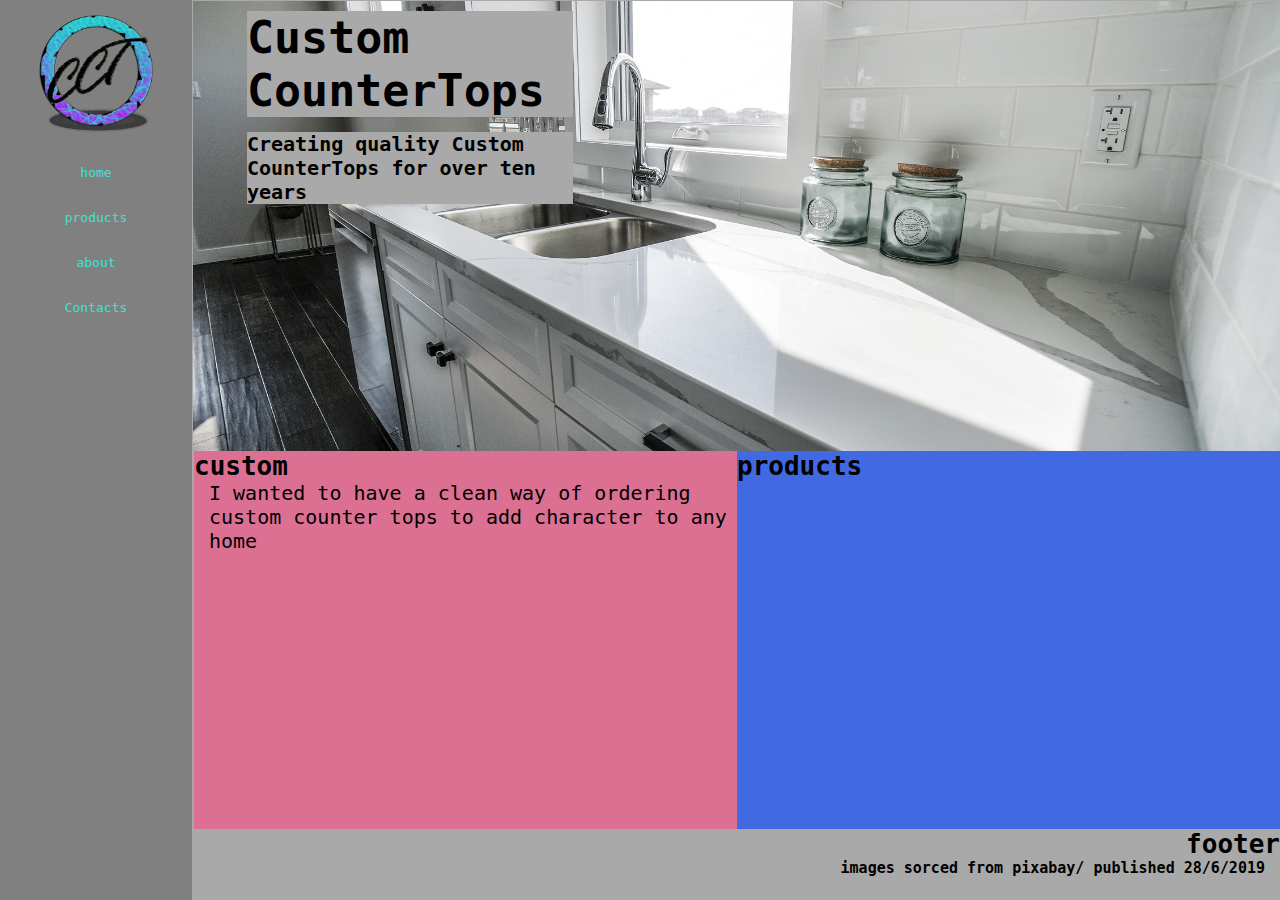
<file: about.html>
<!doctype html>

<head>
    <link rel="stylesheet" href="styles.css">
    <title>layout</title>
</head>

<body>
    <div class="wrapper">
        <ul class="nav">
            <li><img src="images/WebPro.png"></li>
            <li><a href="index.html">home</a></li>
            <li><a href="products.html">products</a></li>
            <li><a href="about.html">about</a></li>
            <li><a href="index.html">Contacts</a></li>
        </ul>
        <div class="content">
            <header>
                <h1>Custom CounterTops</h1>
                <h2>Creating quality Custom CounterTops for over ten years</h2>
            </header>
            <section>
                <div class="custom">
                    <h1>custom</h1>
                    <p>I wanted to have a clean way of ordering custom counter tops to add character to any home</p>
                </div>
                <div class="product">
                    <h1>products</h1>
                </div>
            </section>
            <footer>
                <h1>footer</h1>
                <h4>images sorced from pixabay/ published 28/6/2019</h4>
            </footer>
        </div>
    </div>
</body>
</file>
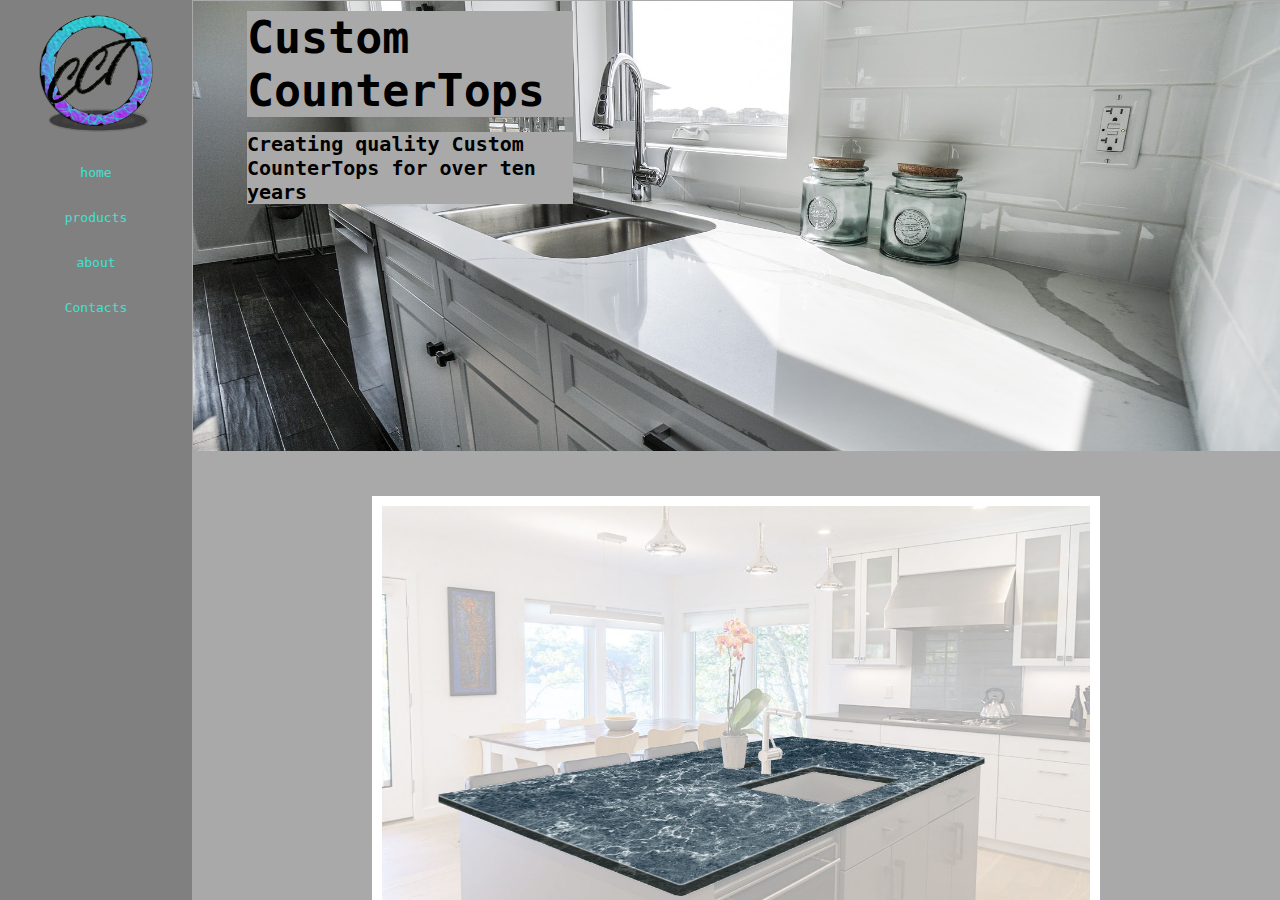
<file: products.html>
<!doctype html>

<head>
    <link rel="stylesheet" href="styles.css">
    <script>
        function benchchange(num) {
            var bench = 'images/bench' + num + '.jpg';
            document.getElementById("mainimg").src= bench;
            
            if(num == 1){
               document.innerHTML.getElementById('info') = 'Testing 1'
            }
            if(num == 2){
               document.innerHTML.getElementById('info') = 'Testing 2'
            }
        }
    </script>
 <title>layout</title>
</head>

<body>
    <div class="wrapper">
        <ul class="nav">
            <li><img src="images/WebPro.png"></li>
            <li><a href="index.html">home</a></li>
            <li><a href="products.html">products</a></li>
            <li><a href="about.html">about</a></li>
            <li><a href="index.html">Contacts</a></li>
        </ul>
        <div class="content">
            <header>
                <h1>Custom CounterTops</h1>
                <h2>Creating quality Custom CounterTops for over ten years</h2>
            </header>
            <div class="bench">
                <img id="mainimg" src="images/bench1.jpg">
<!--                <p id="info"></p>-->
            </div>
            <ul class="benches">
                <li onclick="benchchange(1)"><img src="images/bench1.jpg"></li>
                <li onclick="benchchange(2)"><img src="images/bench2.jpg"></li>
                <li onclick="benchchange(3)"><img src="images/bench3.jpg"></li>
                <li onclick="benchchange(4)"><img src="images/bench4.jpg"></li>
            </ul>
        </div>
    </div>
</body>
</file>
<file: styles.css>
html {
    background-color: darkgray;
}

* {
    margin: 0px;
    padding: 0px;
    text-decoration: none;
    list-style: none;
      font-family:monospace;
}

header h1, header h2 {
    width: 30%;
    margin: 10px 0 5px 5%;
    background-color: darkgray;
}
 
header h1 {
      font-family:monospace;
    font-size: 45px;
}

header h2 {
      font-family:monospace;
    font-size: 20px;
}

.nav {
    display: flex;
    position: fixed;
    background-color: gray;
    height: 200%;
    width: 15%;
    flex-direction: column;
    align-items: center;
    justify-content: flex-start;
    align-content: space-around;
}

.nav li {
    text-align: center;
    margin: 15px auto;
}

.nav li:first-child {
    width: 85%;
}

.nav li img {
    width: 70%;
    margin: auto;
}

.nav li a {
    width: 10%;
    color: turquoise;
    text-align: center;
}

.nav a:hover {
    color: floralwhite
}

header {
    display: flex;
    flex-direction: column;
    flex-wrap: wrap;
    height: 50vh;
    width: 100%;
    background-image: url(images/kitchen-3689932_1920.jpg);
    background-repeat: no-repeat;
    background-position: center; 
    background-size: cover;
    margin: .5px;
}

.wrapper {
    display: flex;
    flex-direction: column;
    flex-wrap: wrap;
    height: 100vh;
    overflow-y: scroll;
}

section {
    width: 100%;
    display: flex;
}

.main {
    width: 100%;
    height: 42vh;
    background-color: white;
    background-image: url(images/Kitchen%20design%20copy.jpg);
    background-repeat: no-repeat;   
    background-position: center; 
    background-size: 100%, 100%; 
    margin-left: 3px;
}

.sub {
    background-color: darkorange;
    width: 120%;
    height: 42vh;
    background-image: url(images/cct.jpg);
    background-size: 100%, 100%;
    background-repeat: no-repeat;
    margin-right: .5px;
}

footer {
    background-color: darkgrey;
    width: 100%;
    height: 75px;
    background-size: 100%, 100%;
    text-align: end;
    margin-right: 5px;
}

footer h4 {
    margin-right: 15px;
    font-family: monospace;
    font-size: 15px;
}

.custom {
    background-color: palevioletred;
    width: 50%;
    height: 42vh;
    margin-left: 2px;
}

.product {
    background-color: royalblue;
    width: 50%;
    height: 42vh;
}

.custom p {
    margin-left: 15px;
    font-family:monospace;
    font-size: 20px;
}

.bench {
    display: block;
    width: 65%;
    padding: 10px;
    background-color: white;
    margin: 5vh auto;    
}

.bench img {
    width: 100%;
}

.benches {
    display: flex;
    align-items: center;
    justify-content: center;
}

.benches li {
    width: 25%;
    padding: 10px;
    background-color: white;
    margin: 1px;
}

.benches li img {
    width: 100%;
}

.content {
    margin-left: 15%;
    width: 85%;
}
</file>
